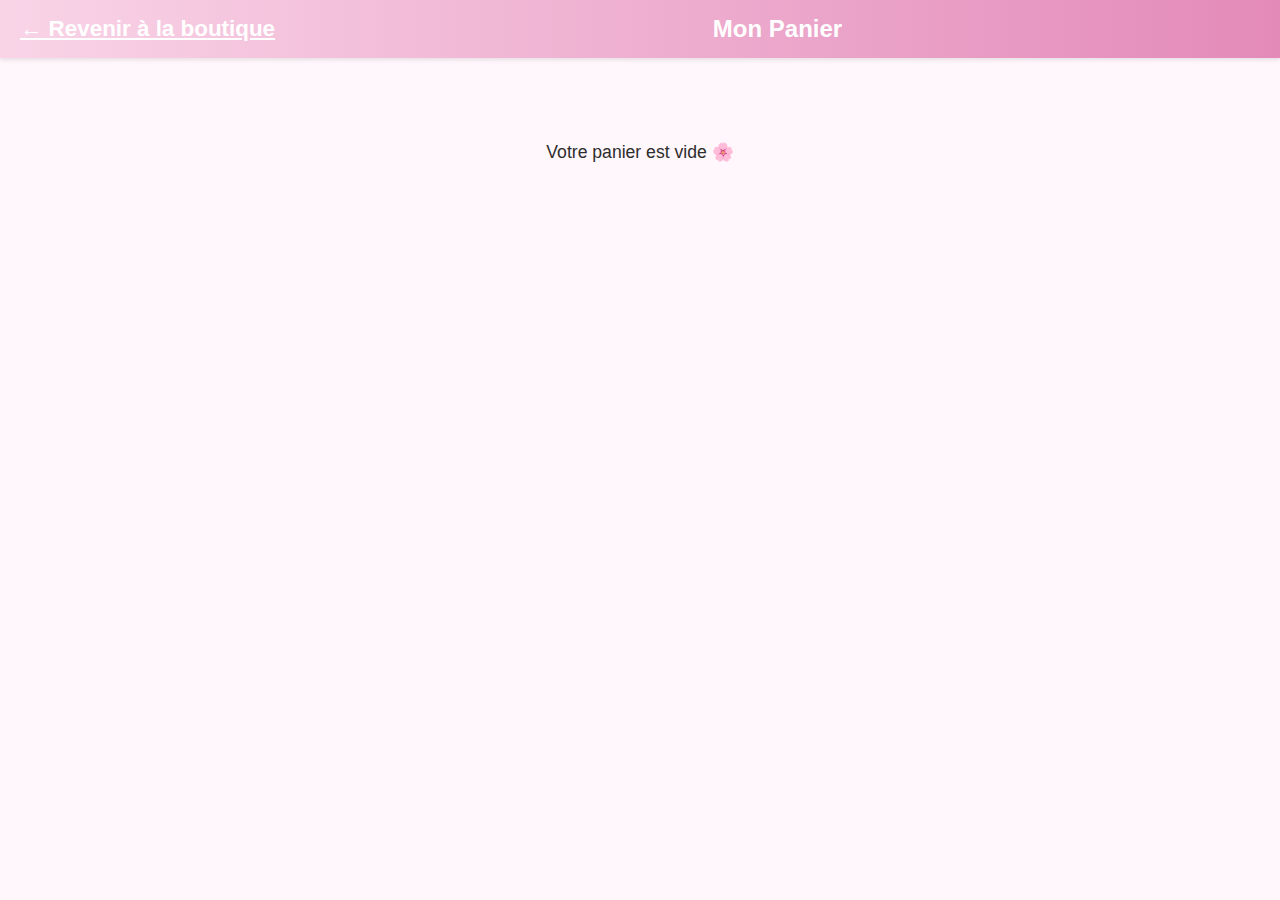
<file: panier.html>
<!DOCTYPE html>
<html lang="fr">
<head>
  <meta charset="utf-8">
  <meta name="viewport" content="width=device-width,initial-scale=1">
  <title>Mon Panier – Sakura Shop</title>
  <link rel="stylesheet" href="style.css"><!-- on ré‑utilise le même CSS -->
  <style>
    /* petites règles spécifiques panier */
    .cart-container{max-width:800px;margin:80px auto 40px;padding:0 20px;}
    .cart-item{display:flex;align-items:center;gap:12px;margin-bottom:18px;}
    .cart-item img{width:80px;height:60px;object-fit:cover;border-radius:6px;}
    .cart-item h4{flex:1;margin:0;font-size:1rem;}
    .cart-item .qty{width:40px;text-align:center;}
    .total{font-size:1.2rem;font-weight:700;text-align:right;margin-top:20px;}
    .btn{background:var(--rose-fonce);color:#fff;border:none;padding:10px 14px;border-radius:8px;cursor:pointer;}
    .btn:hover{background:#c26aa0;}
    .empty{margin:60px 0;text-align:center;font-size:1.1rem;}
  </style>
</head>
<body>
  <!-- petit header simple -->
  <header>
    <div class="topbar">
      <a href="index.html" class="logo">← Revenir à la boutique</a>
      <h2 style="color:var(--blanc);margin-left:auto;margin-right:auto;">Mon Panier</h2>
    </div>
  </header>

  <main class="cart-container" id="cartZone">
    <!-- items injectés par JS -->
  </main>

  <script>
    const zone   = document.getElementById('cartZone');
    let   cart   = JSON.parse(localStorage.getItem('cart')||'[]');

    function render(){
      zone.innerHTML='';
      if(!cart.length){
        zone.innerHTML = '<p class="empty">Votre panier est vide 🌸</p>';
        return;
      }
      let total=0;
      cart.forEach((p,i)=>{
        total += p.prix * p.qty;
        const line=document.createElement('div');
        line.className='cart-item';
        line.innerHTML=`
          <img src="${p.img}" alt="${p.titre}">
          <h4>${p.titre}</h4>
          <input type="number" min="1" value="${p.qty}" data-idx="${i}" class="qty">
          <strong>${(p.prix*p.qty).toFixed(2)} €</strong>
          <button class="btn" data-del="${i}">✕</button>
        `;
        zone.appendChild(line);
      });
      const tot=document.createElement('p');
      tot.className='total';
      tot.innerHTML = `Total : ${total.toFixed(2)} €`;
      zone.appendChild(tot);

      const clear=document.createElement('button');
      clear.className='btn';
      clear.textContent='Vider le panier';
      clear.style.marginTop='10px';
      clear.addEventListener('click', ()=>{
        cart=[]; sync();
        render();
      });
      zone.appendChild(clear);
    }

    /* -- gestion qty et suppression -- */
    zone.addEventListener('input',e=>{
      if(e.target.classList.contains('qty')){
        const i=e.target.dataset.idx;
        cart[i].qty = Math.max(1, Number(e.target.value)||1);
        sync(); render();
      }
    });
    zone.addEventListener('click',e=>{
      if(e.target.dataset.del!==undefined){
        const i=e.target.dataset.del;
        cart.splice(i,1);
        sync(); render();
      }
    });

    function sync(){
      localStorage.setItem('cart', JSON.stringify(cart));
    }

    render();
  </script>
</body>
</html>
</file>
<file: style.css>
/* =========================================================
   RESET & PALETTE
   ========================================================= */
*,
*::before,
*::after {
  box-sizing: border-box;
  margin: 0;
  padding: 0;
}

:root {
  /* Couleurs sakura */
  --rose-clair: #fff7fb;
  --rose: #f9d4e7;
  --rose-fonce: #e38ab9;
  --gris-txt: #2d2d2d;
  --blanc: #ffffff;
}

/* =========================================================
   BASE GÉNÉRALE
   ========================================================= */
body {
  font-family: "Segoe UI", Arial, sans-serif;
  background: var(--rose-clair);
  color: var(--gris-txt);
  line-height: 1.6;
}

/* =========================================================
   HEADER + TOPBAR
   ========================================================= */
header {
  position: sticky;
  top: 0;
  z-index: 1000;
  background: linear-gradient(90deg, var(--rose) 0%, var(--rose-fonce) 100%);
  padding: 10px 20px;
  box-shadow: 0 2px 4px rgba(0, 0, 0, 0.1);
}

.topbar {
  display: flex;
  align-items: center;
  justify-content: space-between;
  gap: 20px;
  flex-wrap: wrap;
}

.logo {
  font-weight: 700;
  font-size: 1.4rem;
  color: var(--blanc);
  white-space: nowrap;
}

/* ---------- barre de recherche ---------- */
.search-bar {
  flex: 1;
  position: relative;
  max-width: 500px;
}

.search-bar input {
  width: 100%;
  padding: 8px 40px 8px 12px;
  border-radius: 20px;
  border: none;
  outline: none;
  font-size: 1rem;
}

.search-bar button {
  position: absolute;
  right: 5px;
  top: 50%;
  transform: translateY(-50%);
  background: var(--rose-fonce);
  border: none;
  color: #fff;
  border-radius: 50%;
  width: 28px;
  height: 28px;
  cursor: pointer;
}

/* ---------- icônes compte/panier ---------- */
.icons {
  display: flex;
  gap: 16px;
  font-size: 1.2rem;
  color: var(--blanc);
}

.icons span {
  cursor: pointer;
  position: relative;
}

#cartCount {
  position: absolute;
  top: -6px;
  right: -10px;
  background: var(--blanc);
  color: var(--rose-fonce);
  border-radius: 50%;
  font-size: 0.7rem;
  padding: 2px 5px;
  font-weight: 700;
}

/* =========================================================
   MENU CATÉGORIES
   ========================================================= */
.menu-cat {
  display: flex;
  gap: 12px;
  overflow-x: auto;
  padding: 8px 0;
  scrollbar-width: none; /* Firefox */
}
.menu-cat::-webkit-scrollbar {
  /* Chrome */
  display: none;
}

.menu-cat a {
  padding: 6px 12px;
  border-radius: 12px;
  background: var(--blanc);
  text-decoration: none;
  color: var(--gris-txt);
  font-size: 0.9rem;
  white-space: nowrap;
}

.menu-cat a:hover {
  background: var(--rose);
}

/* =========================================================
   SECTION PRODUITS
   ========================================================= */
.products {
  display: grid;
  gap: 20px;
  grid-template-columns: repeat(auto-fill, minmax(230px, 1fr));
  padding: 30px 20px;
}

.card {
  background: var(--blanc);
  border-radius: 12px;
  box-shadow: 0 2px 6px rgba(0, 0, 0, 0.06);
  display: flex;
  flex-direction: column;
  overflow: hidden;
  transition: transform 0.2s;
}

.card:hover {
  transform: translateY(-4px);
}

.card img {
  width: 100%;
  aspect-ratio: 4 / 3;
  object-fit: cover;
}

.card .info {
  padding: 12px;
  flex: 1;
  display: flex;
  flex-direction: column;
  gap: 8px;
}

.card .info h3 {
  font-size: 1rem;
  font-weight: 600;
}

.card .info p {
  font-size: 0.9rem;
  color: #666;
  flex: 1; /* pousse le bouton en bas */
}

.card button {
  background: var(--rose-fonce);
  color: #fff;
  border: none;
  padding: 8px;
  border-radius: 8px;
  cursor: pointer;
}

.card button:hover {
  background: #c26aa0;
}

/* =========================================================
   FOOTER
   ========================================================= */
footer {
  background: var(--rose);
  padding: 40px 20px;
  text-align: center;
  color: var(--gris-txt);
  margin-top: 40px;
  font-size: 0.9rem;
}

/* =========================================================
   RESPONSIVE (mobile)
   ========================================================= */
@media (max-width: 600px) {
  .search-bar {
    order: 3;
    width: 100%;
  }
  .icons {
    order: 2;
  }
}

/* =========================================================
   ANIMATION PÉTALES
   ========================================================= */
.petal {
  position: fixed;
  top: -50px;
  width: 15px;
  height: 15px;
  background: var(--rose-fonce);
  border-radius: 50% 50% 50% 0;
  opacity: 0.6;
  animation: fall linear infinite;
}

@keyframes fall {
  0% {
    transform: translateX(0) rotate(0deg);
  }
  100% {
    transform: translateX(200px) translateY(110vh) rotate(360deg);
  }
}
/* ① Variables dark mode – colle juste après :root */
@media (prefers-color-scheme: dark) {
  :root {
    --rose-clair: #1e1e1e;
    --rose: #3d3141;
    --rose-fonce: #b76bb4;
    --gris-txt: #e5e5e5;
  }
}

/* ② Transition globale (ajoute en bas de body, h1… règles) */
body,
.card,
header {
  transition:
    background 0.3s,
    color 0.3s;
}

/* ③ Mode sombre forcé via classe .dark */
.dark {
  --rose-clair: #1e1e1e;
  --rose: #3d3141;
  --rose-fonce: #b76bb4;
  --gris-txt: #e5e5e5;
}

/* ④ Skeleton loader – colle avant .card:hover */
.card.loading {
  background: linear-gradient(90deg, #ddd 25%, #eee 37%, #ddd 63%);
  background-size: 400% 100%;
  animation: shimmer 1.2s infinite;
}
@keyframes shimmer {
  0% {
    background-position: 100% 0;
  }
  100% {
    background-position: -100% 0;
  }
}
/* ----- Calque qui contient tous les pétales ----- */
#petal-layer {
  position: fixed;
  inset: 0; /* top:0; right:0; bottom:0; left:0; */
  overflow: hidden; /* cache les pétales hors écran      */
  pointer-events: none; /* clics passent au travers           */
  z-index: 0; /* derrière tout le reste             */
}

/* ----- Ajustement des pétales pour qu’ils restent derrière ----- */
.petal {
  z-index: 0; /* même plan que le calque            */
  pointer-events: none; /* pas de clics                       */
}

/* --- Le conteneur produits devient un nouveau contexte relatif --- */
.products {
  position: relative; /* nouveau */
  display: grid;
  gap: 20px;
  grid-template-columns: repeat(auto-fill, minmax(230px, 1fr));
  padding: 30px 20px;
}

/* --- Le calque pétales occupe toute la grille mais reste derrière --- */
#petal-layer {
  position: absolute;
  inset: 0; /* top:0; right:0; bottom:0; left:0 */
  overflow: hidden;
  pointer-events: none;
  z-index: 0; /* derrière les cartes */
}

/* --- Chaque carte passe devant le calque --- */
.card {
  position: relative; /* nouveau */
  z-index: 1; /* devant les pétales */
  background: var(--blanc);
  border-radius: 12px;
  box-shadow: 0 2px 6px rgba(0, 0, 0, 0.06);
  display: flex;
  flex-direction: column;
  overflow: hidden;
  transition: transform 0.2s;
}

/* --- Les pétales gardent leur style mais on s'assure qu'ils restent dans le calque --- */
.petal {
  position: absolute; /* (était fixed) */
  top: -50px;
  width: 15px;
  height: 15px;
  background: var(--rose-fonce);
  border-radius: 50% 50% 50% 0;
  opacity: 0.6;
  animation: fall linear infinite;
  pointer-events: none;
  z-index: 0; /* même niveau que le calque parent */
}
.btn-amz {
  display: inline-block;
  background: #ff9900;
  color: #111;
  padding: 8px 12px;
  border-radius: 6px;
  text-decoration: none;
  font-weight: 600;
}
.btn-amz:hover {
  background: #e68a00;
}
</file>
